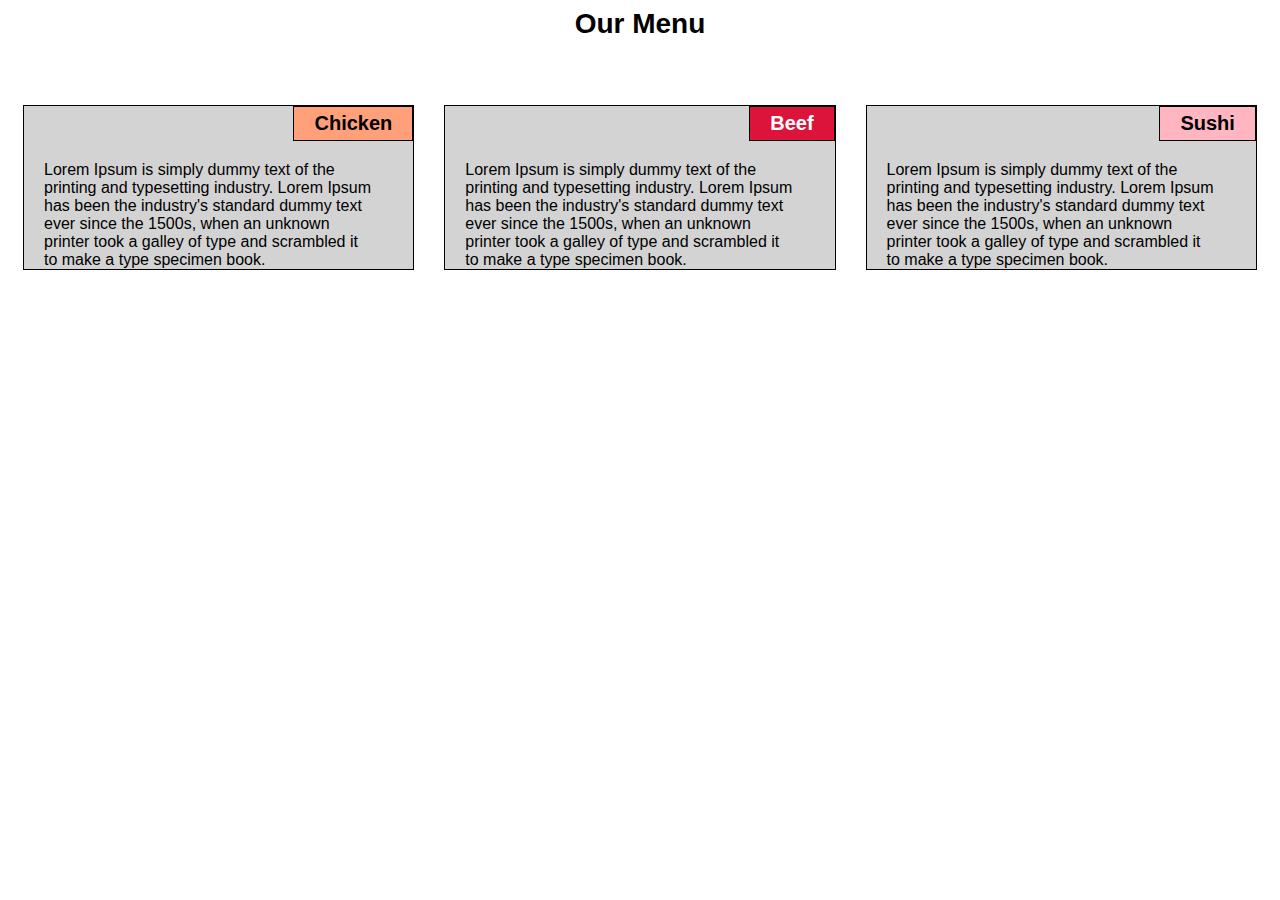
<file: HTML, CSS, and Javascript for Web Developers/module2-solution/index.html>
<!DOCTYPE html>
<html lang="en">
<head>
    <meta charset="UTF-8">
    <meta http-equiv="X-UA-Compatible" content="IE=edge">
    <meta name="viewport" content="width=device-width, initial-scale=1.0">
    <link rel="stylesheet" href="css/style.css" class="css">
    <title>Document</title>
</head>
<body>

    <h1>Our Menu</h1>

    <div class="col-lg-4 col-md-6 col-sm-12">
        <section>
            <h2 id="firstplate">Chicken</h2>
            <p>Lorem Ipsum is simply dummy text of the printing and typesetting industry. Lorem Ipsum has been the industry's standard dummy text ever since the 1500s, when an unknown printer took a galley of type and scrambled it to make a type specimen book.</p>
        </section>
    </div>

    <div class="col-lg-4 col-md-6 col-sm-12">
        <section>
            <h2 id="secondplate">Beef</h2>
            <p>Lorem Ipsum is simply dummy text of the printing and typesetting industry. Lorem Ipsum has been the industry's standard dummy text ever since the 1500s, when an unknown printer took a galley of type and scrambled it to make a type specimen book.</p>
        </section>
    </div>

    <div class="col-lg-4 col-md-12 col-sm-12">
        <section>
            <h2 id="thirdplate">Sushi</h2>
            <p>Lorem Ipsum is simply dummy text of the printing and typesetting industry. Lorem Ipsum has been the industry's standard dummy text ever since the 1500s, when an unknown printer took a galley of type and scrambled it to make a type specimen book.</p>
        </section>
    </div>
    
</body>
</html>
</file>
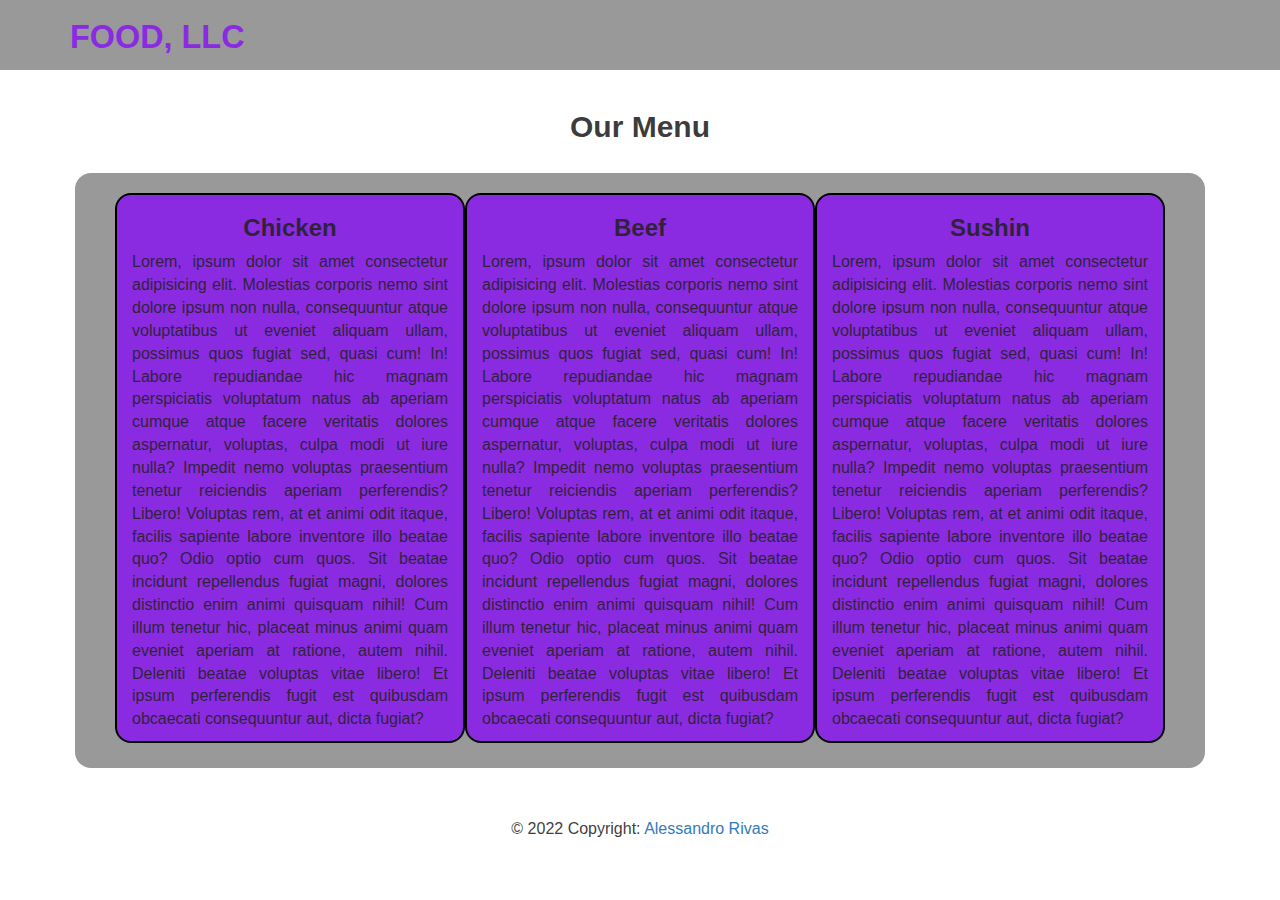
<file: HTML, CSS, and Javascript for Web Developers/module3-solution/index.html>
<!DOCTYPE html>
<html lang="en">
<head>
    <meta charset="UTF-8">
    <meta http-equiv="X-UA-Compatible" content="IE=edge">
    <meta name="viewport" content="width=device-width, initial-scale=1.0">
    <title>Our Menu</title>
	<link rel="stylesheet" href="css/bootstrap.min.css" type="text/css">
	<link rel="stylesheet" href="css/style.css">
</head>
<body>
    <header>
		<nav id="header-nav" class="navbar navbar-default">
			<div class="container">
				<div class="navbar-header">
					<div class="navbar-brand">
						<a href="index.html">
							<h1>Food, LLC</h1>
						</a>
					</div>
					<button type="button" class="navbar-toggle collapsed" data-toggle="collapse" data-target="#collapsable-nav"
					aria-expanded="false">
						<span class="sr-only">Toggle navigation</span>
						<span class="icon-bar"></span>
						<span class="icon-bar"></span>
						<span class="icon-bar"></span>
					</button>
				</div>
				<div id="collapsable-nav" class="collapse navbar-collapse">
					<ul id="nav-list" class="nav navbar-nav visible-xs">
						<li><a href="#chicken" class="text-center">Chicken</a></li>
						<li><a href="#beef" class="text-center">Beef</a></li>
						<li><a href="#sushi" class="text-center">Sushi</a></li>
					</ul>
				</div><!-- .collapse .navbar-collapse -->
			</div><!-- .container -->
		</nav><!-- #header-nav -->
	</header>
	<div id="main-content" class="container">
		<h2 id="page-title" class="text-center">Our Menu</h2>
		<section class="row">
			<div id="main-text">
				<div class="text-background col-lg-12">
                    <div id="chicken" class="col-md-4 col-sm-6 col-xs-12 menus">
                        <h3 class="text-center">Chicken</h3>
                        <p>Lorem, ipsum dolor sit amet consectetur adipisicing elit. Molestias corporis nemo sint dolore ipsum non nulla, consequuntur atque voluptatibus ut eveniet aliquam ullam, possimus quos fugiat sed, quasi cum! In!
                        Labore repudiandae hic magnam perspiciatis voluptatum natus ab aperiam cumque atque facere veritatis dolores aspernatur, voluptas, culpa modi ut iure nulla? Impedit nemo voluptas praesentium tenetur reiciendis aperiam perferendis? Libero!
                        Voluptas rem, at et animi odit itaque, facilis sapiente labore inventore illo beatae quo? Odio optio cum quos. Sit beatae incidunt repellendus fugiat magni, dolores distinctio enim animi quisquam nihil!
                        Cum illum tenetur hic, placeat minus animi quam eveniet aperiam at ratione, autem nihil. Deleniti beatae voluptas vitae libero! Et ipsum perferendis fugit est quibusdam obcaecati consequuntur aut, dicta fugiat?</p>
                    </div>
                    <div id="beef" class="col-md-4 col-sm-6 col-xs-12 menus">
                        <h3 class="text-center">Beef</h3>
                        <p>Lorem, ipsum dolor sit amet consectetur adipisicing elit. Molestias corporis nemo sint dolore ipsum non nulla, consequuntur atque voluptatibus ut eveniet aliquam ullam, possimus quos fugiat sed, quasi cum! In!
                        Labore repudiandae hic magnam perspiciatis voluptatum natus ab aperiam cumque atque facere veritatis dolores aspernatur, voluptas, culpa modi ut iure nulla? Impedit nemo voluptas praesentium tenetur reiciendis aperiam perferendis? Libero!
                        Voluptas rem, at et animi odit itaque, facilis sapiente labore inventore illo beatae quo? Odio optio cum quos. Sit beatae incidunt repellendus fugiat magni, dolores distinctio enim animi quisquam nihil!
                        Cum illum tenetur hic, placeat minus animi quam eveniet aperiam at ratione, autem nihil. Deleniti beatae voluptas vitae libero! Et ipsum perferendis fugit est quibusdam obcaecati consequuntur aut, dicta fugiat?</p>
                    </div>
                    <div id="sushi" class="col-md-4 col-sm-6 col-xs-12 menus">
                        <h3 class="text-center">Sushin</h3>
                        <p>Lorem, ipsum dolor sit amet consectetur adipisicing elit. Molestias corporis nemo sint dolore ipsum non nulla, consequuntur atque voluptatibus ut eveniet aliquam ullam, possimus quos fugiat sed, quasi cum! In!
                        Labore repudiandae hic magnam perspiciatis voluptatum natus ab aperiam cumque atque facere veritatis dolores aspernatur, voluptas, culpa modi ut iure nulla? Impedit nemo voluptas praesentium tenetur reiciendis aperiam perferendis? Libero!
                        Voluptas rem, at et animi odit itaque, facilis sapiente labore inventore illo beatae quo? Odio optio cum quos. Sit beatae incidunt repellendus fugiat magni, dolores distinctio enim animi quisquam nihil!
                        Cum illum tenetur hic, placeat minus animi quam eveniet aperiam at ratione, autem nihil. Deleniti beatae voluptas vitae libero! Et ipsum perferendis fugit est quibusdam obcaecati consequuntur aut, dicta fugiat?</p>
                    </div>   
                </div>
			</div>
		</section>
	</div>
	<footer class="page-footer font-small blue">
		
		<div class="footer-copyright text-center py-3">&copy; 2022 Copyright:
			<a>Alessandro Rivas</a>
		</div>
	</footer>

	<script src="js/jquery-2.1.4.min.js"></script>
	<script src="js/bootstrap.js"></script>
</body>
</html>
</file>
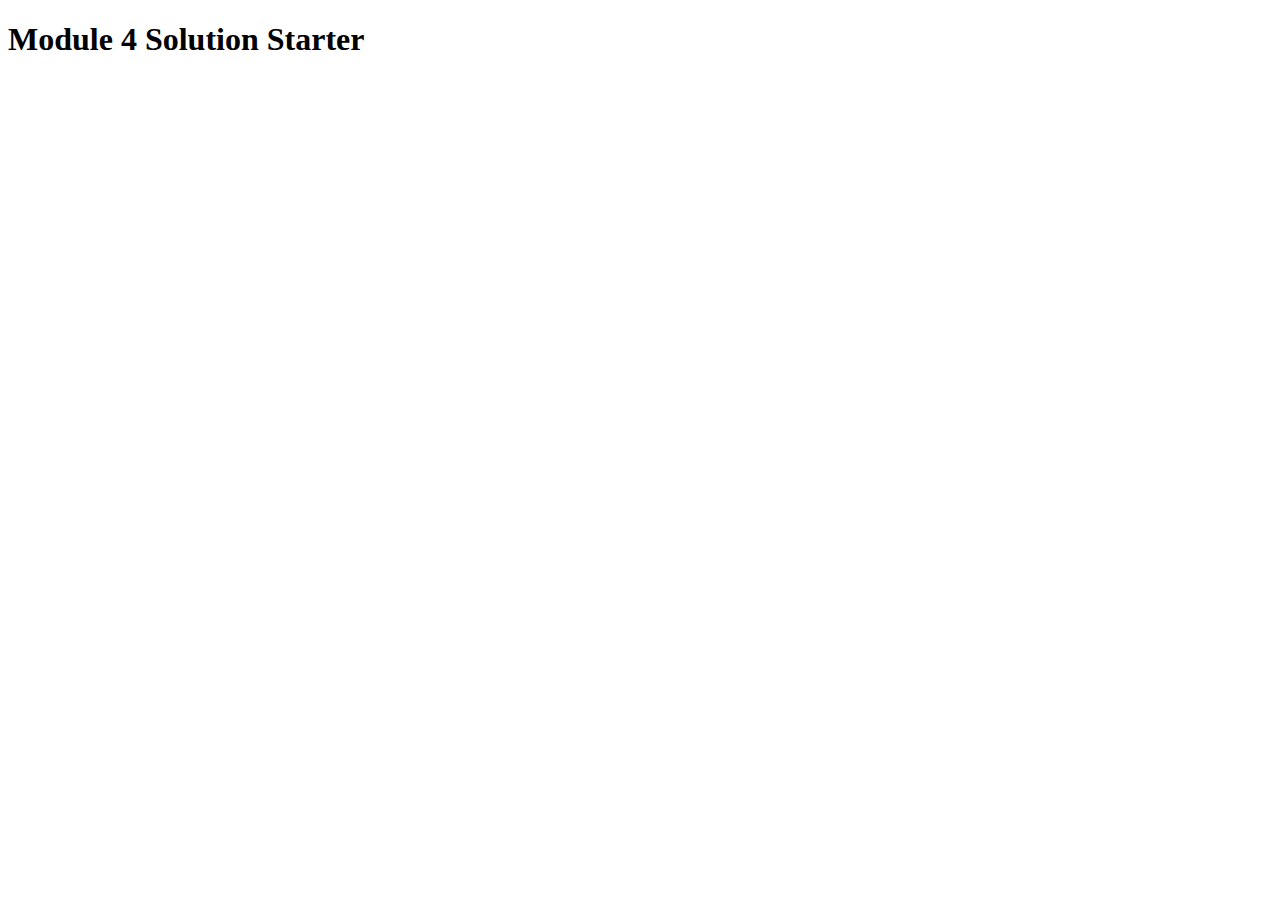
<file: HTML, CSS, and Javascript for Web Developers/module4-solution/index.html>
<!DOCTYPE html>
<html>
<head>
  <meta charset="utf-8">
  <title>Module 4 Solution Starter</title>
  <script>
    var names = []; // DO NOT REMOVE
  </script>
  <script src="SpeakHello.js"></script>
  <script src="SpeakGoodBye.js"></script>
  <script src="script.js"></script>
</head>
<body>
  <h1>Module 4 Solution Starter</h1>
</body>
</html>
</file>
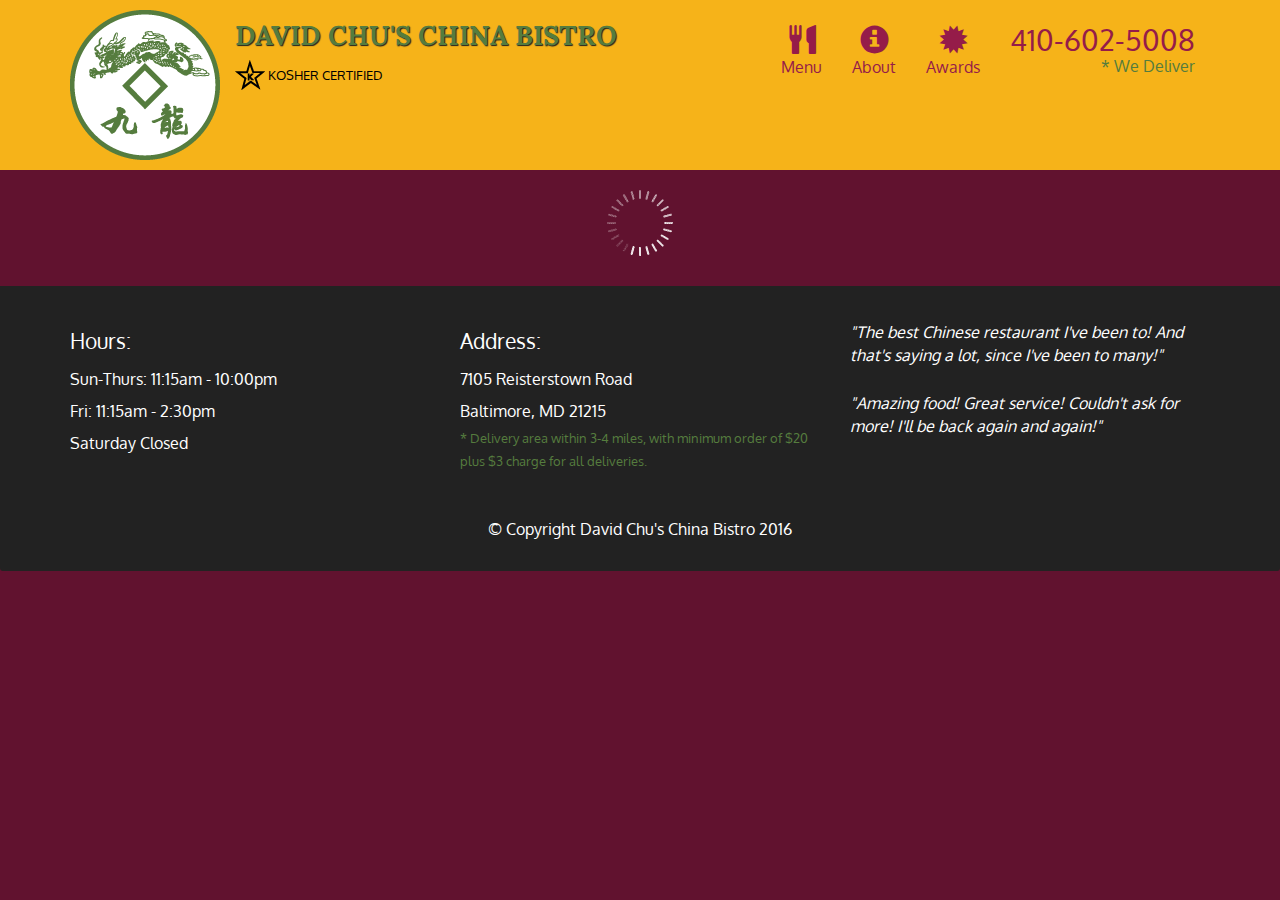
<file: HTML, CSS, and Javascript for Web Developers/module5-solution/index.html>
<!doctype html>
<html lang="en">
  <head>
    <meta charset="utf-8">
    <meta http-equiv="X-UA-Compatible" content="IE=edge">
    <meta name="viewport" content="width=device-width, initial-scale=1">
    <title>David Chu's China Bistro</title>
    <link rel="stylesheet" href="css/bootstrap.min.css">
    <link rel="stylesheet" href="css/styles.css">
    <link href='https://fonts.googleapis.com/css?family=Oxygen:400,300,700' rel='stylesheet' type='text/css'>
    <link href='https://fonts.googleapis.com/css?family=Lora' rel='stylesheet' type='text/css'>
  </head>
<body>
  <header>
    <nav id="header-nav" class="navbar navbar-default">
      <div class="container">
        <div class="navbar-header">
          <a href="index.html" class="pull-left visible-md visible-lg">
            <div id="logo-img" alt="Logo image"></div>
          </a>

          <div class="navbar-brand">
            <a href="index.html"><h1>David Chu's China Bistro</h1></a>
            <p>
              <img src="images/star-k-logo.png" alt="Kosher certification">
              <span>Kosher Certified</span>
            </p>
          </div>

          <button id="navbarToggle" type="button" class="navbar-toggle collapsed" data-toggle="collapse" data-target="#collapsable-nav" aria-expanded="false">
            <span class="sr-only">Toggle navigation</span>
            <span class="icon-bar"></span>
            <span class="icon-bar"></span>
            <span class="icon-bar"></span>
          </button>
        </div>
        
        <div id="collapsable-nav" class="collapse navbar-collapse">
           <ul id="nav-list" class="nav navbar-nav navbar-right">
            <li id="navHomeButton" class="visible-xs active">
              <a href="index.html">
                <span class="glyphicon glyphicon-home"></span> Home</a>
            </li>
            <li id="navMenuButton">
              <a href="#" onclick="$dc.loadMenuCategories();">
                <span class="glyphicon glyphicon-cutlery"></span><br class="hidden-xs"> Menu</a>
            </li>
            <li>
              <a href="#">
                <span class="glyphicon glyphicon-info-sign"></span><br class="hidden-xs"> About</a>
            </li>
            <li>
              <a href="#">
                <span class="glyphicon glyphicon-certificate"></span><br class="hidden-xs"> Awards</a>
            </li>
            <li id="phone" class="hidden-xs">
              <a href="tel:410-602-5008">
                <span>410-602-5008</span></a><div>* We Deliver</div>
            </li>
          </ul><!-- #nav-list -->
        </div><!-- .collapse .navbar-collapse -->
      </div><!-- .container -->
    </nav><!-- #header-nav -->
  </header>

  <div id="call-btn" class="visible-xs">
    <a class="btn" href="tel:410-602-5008">
    <span class="glyphicon glyphicon-earphone"></span>
    410-602-5008
    </a>
  </div>
  <div id="xs-deliver" class="text-center visible-xs">* We Deliver</div>

  <div id="main-content" class="container"></div>

  <footer class="panel-footer">
    <div class="container">
      <div class="row">
        <section id="hours" class="col-sm-4">
          <span>Hours:</span><br>
          Sun-Thurs: 11:15am - 10:00pm<br>
          Fri: 11:15am - 2:30pm<br>
          Saturday Closed
          <hr class="visible-xs">
        </section>
        <section id="address" class="col-sm-4">
          <span>Address:</span><br>
          7105 Reisterstown Road<br>
          Baltimore, MD 21215
          <p>* Delivery area within 3-4 miles, with minimum order of $20 plus $3 charge for all deliveries.</p>
          <hr class="visible-xs">
        </section>
        <section id="testimonials" class="col-sm-4">
          <p>"The best Chinese restaurant I've been to! And that's saying a lot, since I've been to many!"</p>
          <p>"Amazing food! Great service! Couldn't ask for more! I'll be back again and again!"</p>
        </section>
      </div>
      <div class="text-center">&copy; Copyright David Chu's China Bistro 2016</div>
    </div>
  </footer>

  <!-- jQuery (Bootstrap JS plugins depend on it) -->
  <script src="js/jquery-2.1.4.min.js"></script>
  <script src="js/bootstrap.min.js"></script>
  <script src="js/ajax-utils.js"></script>
  <script src="js/script.js"></script>
</body>
</html>
</file>
<file: HTML, CSS, and Javascript for Web Developers/module2-solution/css/style.css>
* {
    box-sizing: border-box;
    font-family: Verdana, Geneva, Tahoma, sans-serif;
}

h1{
    width: 200px;
    margin: auto;
    margin-bottom: 50px;
	font-size: 175%;
    text-align: center;
}

section {
    border: 1px solid black;    
    background-color: lightgray;
    height: auto;
}

h2 {
    float: right;
    border:1px solid black;
    font-size: 125%;
    padding: 5px 20px 5px 20px;
    margin-top: 0;
    margin-bottom: 20px;
}

p {
    clear: both;
    padding-left: 20px;
    width: 90%;
    margin: 0;
}

#firstplate {
    background-color: lightsalmon;
}

#secondplate {
    background-color: crimson;
    color: white;
}

#thirdplate {
    background-color: lightpink;
}

/* Desktop version */
@media (min-width: 992px) {
    .col-lg-1, .col-lg-2, .col-lg-3, .col-lg-4, .col-lg-5, .col-lg-6, .col-lg-7, .col-lg-8, .col-lg-9, .col-lg-10, .col-lg-11, .col-lg-12 {
      float: left;
      padding: 15px;
    }
    .col-lg-1 {
      width: 8.33%;
    }
    .col-lg-2 {
      width: 16.66%;
    }
    .col-lg-3 {
      width: 25%;
    }
    .col-lg-4 {
      width: 33.33%;
    }
    .col-lg-5 {
      width: 41.66%;
    }
    .col-lg-6 {
      width: 50%;
    }
    .col-lg-7 {
      width: 58.33%;
    }
    .col-lg-8 {
      width: 66.66%;
    }
    .col-lg-9 {
      width: 75%;
    }
    .col-lg-10 {
      width: 83.33%;
    }
    .col-lg-11 {
      width: 91.66%;
    }
    .col-lg-12 {
      width: 100%;
    }
  }
  
  /* Tablet version */
  @media (min-width: 768px) and (max-width: 991px) {
    .col-md-1, .col-md-2, .col-md-3, .col-md-4, .col-md-5, .col-md-6, .col-md-7, .col-md-8, .col-md-9, .col-md-10, .col-md-11, .col-md-12 {
      float: left;
      padding: 15px;
    }
    .col-md-1 {
      width: 8.33%;
    }
    .col-md-2 {
      width: 16.66%;
    }
    .col-md-3 {
      width: 25%;
    }
    .col-md-4 {
      width: 33.33%;
    }
    .col-md-5 {
      width: 41.66%;
    }
    .col-md-6 {
      width: 50%;
    }
    .col-md-7 {
      width: 58.33%;
    }
    .col-md-8 {
      width: 66.66%;
    }
    .col-md-9 {
      width: 75%;
    }
    .col-md-10 {
      width: 83.33%;
    }
    .col-md-11 {
      width: 91.66%;
    }
    .col-md-12 {
      width: 100%;
    }
  }

  /* Mobile version */
  @media (max-width: 767px) {
    .col-sm-1, .col-sm-2, .col-sm-3, .col-sm-4, .col-sm-5, .col-sm-6, .col-sm-7, .col-sm-8, .col-sm-9, .col-sm-10, .col-sm-11, .col-sm-12 {
      float: left;
      padding: 15px;
    }
    .col-sm-1 {
      width: 8.33%;
    }
    .col-sm-2 {
      width: 16.66%;
    }
    .col-sm-3 {
      width: 25%;
    }
    .col-sm-4 {
      width: 33.33%;
    }
    .col-sm-5 {
      width: 41.66%;
    }
    .col-sm-6 {
      width: 50%;
    }
    .col-sm-7 {
      width: 58.33%;
    }
    .col-sm-8 {
      width: 66.66%;
    }
    .col-sm-9 {
      width: 75%;
    }
    .col-sm-10 {
      width: 83.33%;
    }
    .col-sm-11 {
      width: 91.66%;
    }
    .col-sm-12 {
      width: 100%;
    }
  }
</file>
<file: HTML, CSS, and Javascript for Web Developers/module3-solution/css/style.css>
* {
    font-family: Verdana, Geneva, Tahoma, sans-serif;
}

body {
    font-size: 16px;
    color: rgba(34, 33, 33, 0.884);
    background-color: white;
}

#header-nav {
    background-color: #999999;
    border-radius: 0;
    border: 1px;
    min-height: 70px;
}

.navbar-brand h1 {
    color: blueviolet;
    font-size: 1.8em;
    text-transform: uppercase;
    font-weight: bold;
    margin-top: 10px;
    margin-bottom: 20px;
    line-height: .75;
}

.navbar-brand a:hover, .navbar-brand a:focus {
    text-decoration: none;
}

#nav-list a {
    color: black;
    font-weight: bold;
}

#nav-list a:hover {
    background: whitesmoke;
}

.navbar-header button.navbar-toggle, .navbar-header .icon-bar {
    border: 1px solid black;
}

.navbar-header button.navbar-toggle {
    clear: both;
    margin-top: -30px;
}

#page-title {
    font-weight: bold;
    margin-bottom: 30px;
}

#main-text {
    padding-left: 20px;
    padding-right: 20px;
}

.text-background {
    height: auto;
    padding: 20px 40px 20px 40px;
    background-color: #999999;
    overflow: hidden;
    border-radius: 1em;
    width: 100%;
}

.menus {
    background-color: blueviolet;
    border-radius: 1em;
    border: 2px solid black;
    text-align: justify;
    /* margin-right: 5px; */
    margin-bottom: 5px;
}

h3 {
    font-weight: bold;
}

.footer-copyright {
    padding: 50px;
}
</file>
<file: HTML, CSS, and Javascript for Web Developers/module5-solution/css/styles.css>
body {
  font-size: 16px;
  color: #fff;
  background-color: #61122f;
  font-family: 'Oxygen', sans-serif;
}

/** HEADER **/
#header-nav {
  background-color: #f6b319;
  border-radius: 0;
  border: 0;
}

#logo-img {
  background: url('../images/restaurant-logo_large.png') no-repeat;
  width: 150px;
  height: 150px;
  margin: 10px 15px 10px 0;
}

.navbar-brand {
  padding-top: 25px;
}
.navbar-brand h1 { /* Restaurant name */
  font-family: 'Lora', serif;
  color: #557c3e;
  font-size: 1.5em;
  text-transform: uppercase;
  font-weight: bold;
  text-shadow: 1px 1px 1px #222;
  margin-top: 0;
  margin-bottom: 0;
  line-height: .75;
}
.navbar-brand a:hover, .navbar-brand a:focus {
  text-decoration: none;
}
.navbar-brand p { /* Kosher cert */
  color: #000;
  text-transform: uppercase;
  font-size: .7em;
  margin-top: 15px;
}
.navbar-brand p span { /* Star-K */
  vertical-align: middle;
}

#nav-list {
  margin-top: 10px;
}
#nav-list a {
  color: #951C49;
  text-align: center;
}
#nav-list a:hover {
  background: #E7E7E7;
}
#nav-list a span {
  font-size: 1.8em;
}

#phone {
  margin-top: 5px;
}
#phone a { /* Phone number */
  text-align: right;
  padding-bottom: 0;
}
#phone div { /* We Deliver */
  color: #557c3e;
  text-align: right;
  padding-right: 15px;
}

.navbar-header button.navbar-toggle, .navbar-header .icon-bar {
  border: 1px solid #61122f;
}
.navbar-header button.navbar-toggle {
  clear: both;
  margin-top: -30px;
}
/* END HEADER */

/* FOOTER */
.panel-footer {
  margin-top: 30px;
  padding-top: 35px;
  padding-bottom: 30px;
  background-color: #222;
  border-top: 0;
}
.panel-footer div.row {
  margin-bottom: 35px;
}
#hours, #address {
  line-height: 2;
}
#hours > span, #address > span {
  font-size: 1.3em;
}
#address p {
  color: #557c3e;
  font-size: .8em;
  line-height: 1.8;
}
#testimonials {
  font-style: italic;
}
#testimonials p:nth-child(2) {
  margin-top: 25px;
}
/* END FOOTER */



/* HOME PAGE */
.container .jumbotron {
  box-shadow: 0 0 50px #3F0C1F;
  border: 2px solid #3F0C1F;
}

#menu-tile, #specials-tile, #map-tile {
  height: 250px;
  width: 100%;
  margin-bottom: 15px;
  position: relative;
  border: 2px solid #3F0C1F;
  overflow: hidden;
}
#menu-tile:hover, #specials-tile:hover, #map-tile:hover {
  box-shadow: 0 1px 5px 1px #cccccc;
}
#menu-tile {
  background: url('../images/menu-tile.jpg') no-repeat;
  background-position: center;
}
#specials-tile {
  background: url('../images/specials-tile.jpg') no-repeat;
  background-position: center;
}
#menu-tile span, #specials-tile span, #map-tile span {
  position: absolute;
  bottom: 0;
  right: 0;
  width: 100%;
  text-align: center;
  font-size: 1.6em;
  text-transform: uppercase;
  background-color: #000;
  color: #fff;
  opacity: .8;
}
/* END HOME PAGE */

/* MENU CATEGORIES PAGE */
.category-tile { 
  position: relative;
  border: 2px solid #3F0C1F;
  overflow: hidden;
  width: 200px;
  height: 200px;
  margin: 0 auto 15px;
}
.category-tile span {
  position: absolute;
  bottom: 0;
  right: 0;
  width: 100%;
  text-align: center;
  font-size: 1.2em;
  text-transform: uppercase;
  background-color: #000;
  color: #fff;
  opacity: .8;
}
.category-tile:hover {
  box-shadow: 0 1px 5px 1px #cccccc;
}

#menu-categories-title + div {
  margin-bottom: 50px;
}
/* END MENU CATEGORIES PAGE */

/* SINGLE CATEGORY PAGE */
.menu-item-tile {
  margin-bottom: 25px;
}
.menu-item-tile hr {
  width: 80%;
}
.menu-item-tile .menu-item-price {
  font-size: 1.1em;
  text-align: right;
  margin-top: -15px;
  margin-right: -15px;
}
.menu-item-tile .menu-item-price span {
  font-size: .6em;
}
.menu-item-photo {
  position: relative;
  border: 2px solid #3F0C1F; 
  overflow: hidden;
  padding: 0;
  margin-right: -15px;
  margin-left: auto;
  margin-bottom: 20px;
  max-width: 250px;
}
.menu-item-photo div {
  position: absolute;
  bottom: 0;
  right: 0;
  width: 80px;
  background-color: #557c3e;
  text-align: center;
}
.menu-item-description {
  padding-right: 30px;
}
h3.menu-item-title {
  margin: 0 0 10px;
}
.menu-item-details {
  font-size: .9em;
  font-style: italic;
}
/* END SINGLE CATEGORY PAGE */


/********** Large devices only **********/
@media (min-width: 1200px) {
  .container .jumbotron {
    background: url('../images/jumbotron_1200.jpg') no-repeat;
    height: 675px;
  }
}

/********** Medium devices only **********/
@media (min-width: 992px) and (max-width: 1199px) {
  /* Header */
  #logo-img {
    background: url('../images/restaurant-logo_medium.png') no-repeat;
    width: 100px;
    height: 100px;
    margin: 5px 5px 5px 0;
  }
  /* End Header */

  /* Home Page */
  .container .jumbotron {
    background: url('../images/jumbotron_992.jpg') no-repeat;
    height: 558px;
  }
  /* End Home Page */
}

/********** Small devices only **********/
@media (min-width: 768px) and (max-width: 991px) {
  /* Home Page */
  .container .jumbotron {
    background: url('../images/jumbotron_768.jpg') no-repeat;
    height: 432px;
  }
  /* End Home Page */
}

/********** Extra small devices only **********/
@media (max-width: 767px) {
  /* Header */
  .navbar-brand {
    padding-top: 10px;
    height: 80px;
  }
  .navbar-brand h1 { /* Restaurant name */
    padding-top: 10px;
    font-size: 5vw; /* 1vw = 1% of viewport width */
  }
  .navbar-brand p { /* Kosher cert */
    font-size: .6em;
    margin-top: 12px;
  }
  .navbar-brand p img { /* Star-K */
    height: 20px;
  }

  #collapsable-nav a { /* Collapsed nav menu text */
    font-size: 1.2em;
  }
  #collapsable-nav a span { /* Collapsed nav menu glyph */
    font-size: 1em;
    margin-right: 5px;
  }

  #call-btn > a {
    font-size: 1.5em;
    display: block;
    margin: 0 20px;
    padding: 10px;
    border: 2px solid #fff;
    background-color: #f6b319;
    color: #951c49;
  }
  #xs-deliver {
    margin-top: 5px;
    font-size: .7em;
    letter-spacing: .1em;
    text-transform: uppercase;
  }
  /* End Header */

  /* Footer */
  .panel-footer section {
    margin-bottom: 30px;
    text-align: center;
  }
  .panel-footer section:nth-child(3) {
    margin-bottom: 0; /* margin already exists on the whole row */
  }
  .panel-footer section hr {
    width: 50%;
  }
  /* End Footer */

  /* Home Page */
  .container .jumbotron {
    margin-top: 30px;
    padding: 0;
  }
  #menu-tile, #specials-tile {
    width: 360px;
    margin: 0 auto 15px;
  }

  .menu-item-photo {
    margin-right: auto;
  }
  .menu-item-tile .menu-item-price {
    text-align: center;
  }
  .menu-item-description {
    text-align: center;;
  }
}


/********** Super extra small devices Only :-) (e.g., iPhone 4) **********/
@media (max-width: 479px) {
  /* Header */
  .navbar-brand h1 { /* Restaurant name */
    padding-top: 5px;
    font-size: 6vw;
  }
  /* End Header */
  
  /* Home page */
  #menu-tile, #specials-tile {
    width: 280px;
    margin: 0 auto 15px;
  }

  .col-xxs-12 {
    position: relative;
    min-height: 1px;
    padding-right: 15px;
    padding-left: 15px;
    float: left;
    width: 100%;
  }
}
</file>
